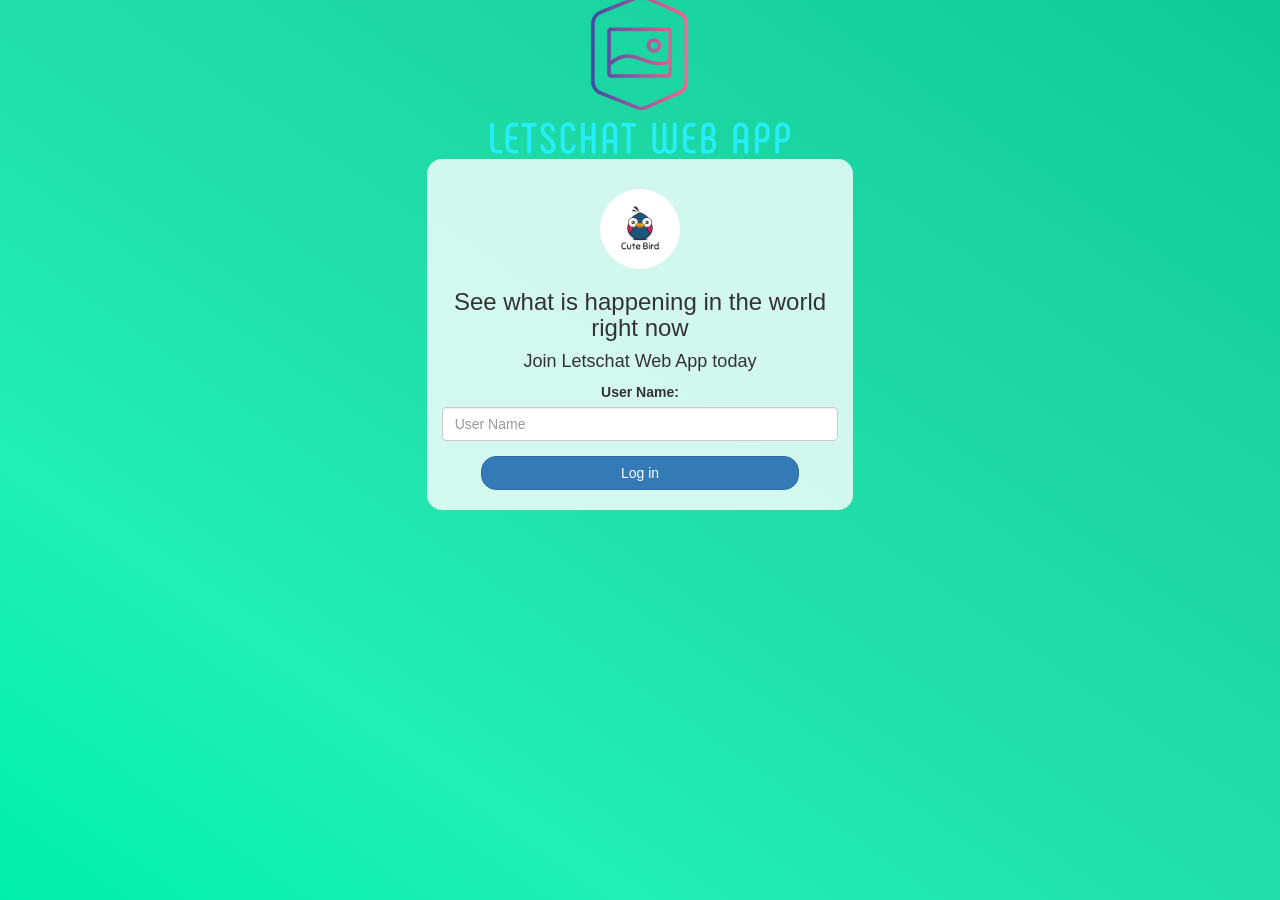
<file: index.html>
<html>
<head>
	<title>LETSCHAT WEB APP</title>
<link href="https://fonts.googleapis.com/css?family=Yeon+Sung&display=swap" rel="stylesheet"><meta name="viewport" content="width=device-width, initial-scale=1">

<link rel="stylesheet" href="https://maxcdn.bootstrapcdn.com/bootstrap/3.4.0/css/bootstrap.min.css">
<script src="https://ajax.googleapis.com/ajax/libs/jquery/3.4.1/jquery.min.js"></script>
<script src="https://maxcdn.bootstrapcdn.com/bootstrap/3.4.0/js/bootstrap.min.js"></script>

<link rel="stylesheet" type="text/css" href="kwitter.css">

<script src="kwitter.js"></script>
<script src="kwitter_room.js"></script>
</head>
<body>
<center>
		<sup>
	<img src="123.png">
	</sup>
</h1>
	<div class="col-lg-4 col-md-6 col-sm-6 col-xs-11 login_div">
	<img src="logo.png" class="logo">
		<h3 >See what is happening in the world right now</h3>
		<h4 >Join Letschat Web App today</h4>
		<div class="form-group">
		  <label >User Name:</label>
		  <input type="text" id="user_name" class="form-control" placeholder="User Name">

		</div>
		<button id="login_button" class="btn btn-primary" onclick="addUser()">Log in</button>
		<br><br>
	</div>
</center>
</body>
</html>
</file>
<file: kwitter.css>
html, body
{
  height: 100%;
  margin: 0;
}

body
{
background-image: linear-gradient(to right top,#00f0ab, #20f0b4, #22dea8, #1ad59f, #0ecb95);
}

.header
{
	color: white;font-family: 'Yeon Sung';font-size: 45px;letter-spacing: 10px;margin-top: 80px;
}
.header img
{
	width: 80px;margin-left: -15px;
}

.login_div
{
	background: rgba(255,255,255,0.8);float: none;border-radius: 15px;
}

.logo
{
	width: 80px;margin-top: 30px;border-radius: 40px;
}

#login_button
{
	width: 80%;border-radius: 15px;
}

.room_name
{
	cursor: pointer;
	font-size: 20px;
}


#logout
{
	font-size: 20px; float: right;
}


#output
{
	padding: 10px; width:80%;background: rgba(255,255,255,0.8);border-radius: 15px;
}

.input_div_room_page
{
	width: 80%;
}

.input_div label
{
	color: white;font-size: 20px;
}


.input_div_message_page
{
	position: fixed;bottom: 0px;width: 100%;background: rgba(255,255,255,0.8);
}
.input_div_message_page label
{
	color: black;
}
.input_div_message_page #msg
{
	width: 80%;
}
.input_div_message_page button
{
	margin-top: 15px;
	width: 50%; 
}
.color_white
{
	color: white
}

.user_tick
{
	width:20px;
}
.message_h4
{
	padding-left:5px;color:grey;
}
</file>
